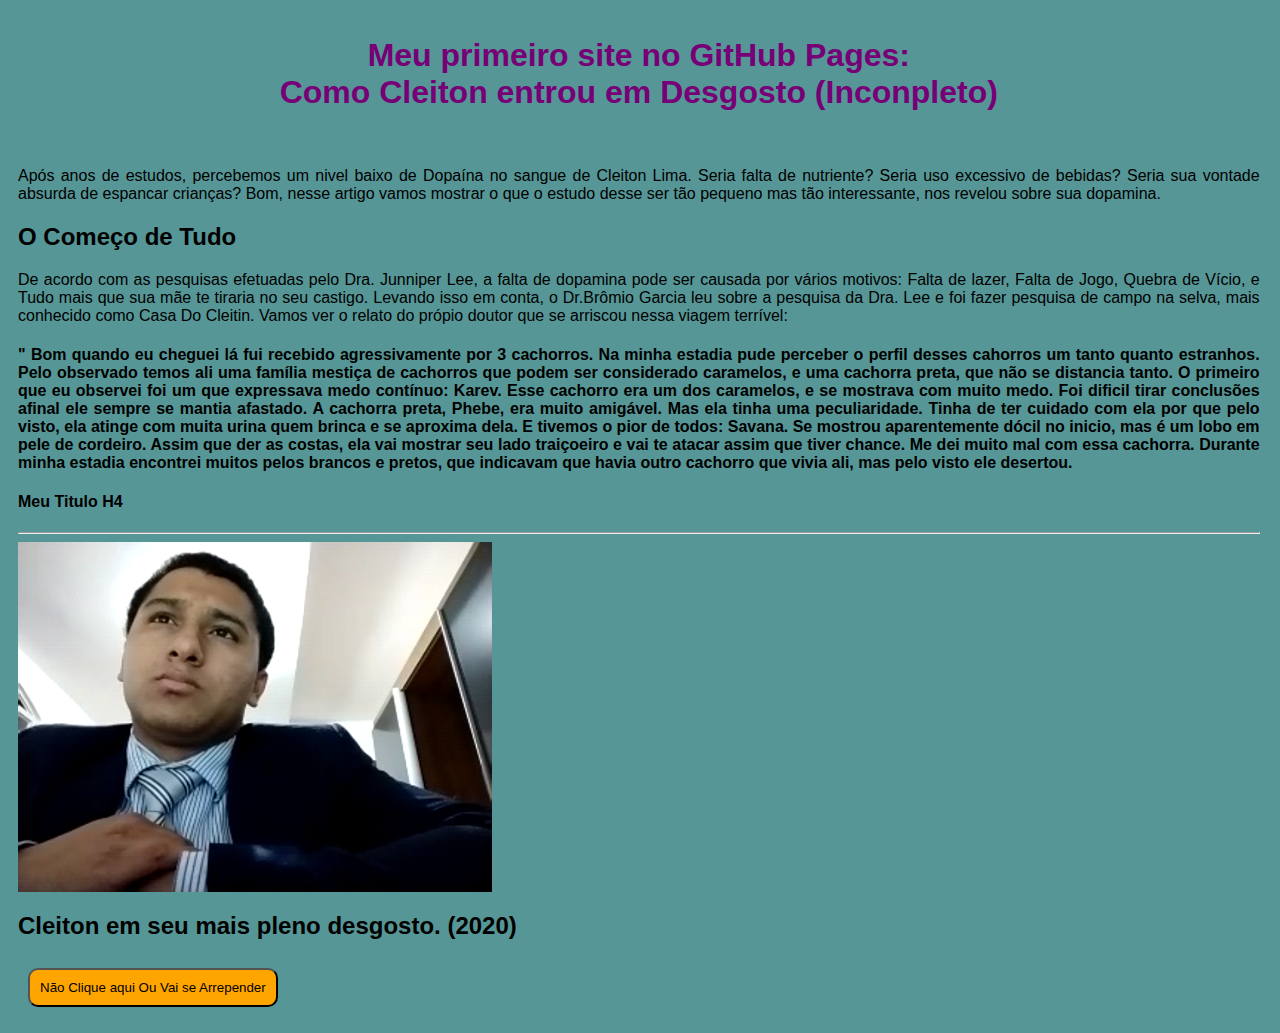
<file: Index.html>
<!DOCTYPE html>

<html>
    
    <head>
        <meta charset="utf-8">      
        <title> Minha Primeira Página</title>
        <link rel="icon" href="Imagens/Primeiro.png">
        <link rel="stylesheet" href="style.css">



    </head>

    <body>
        <div class="Parágrafos" id="1p">
        <h1> <strong>Meu primeiro site no GitHub Pages:<br> Como Cleiton entrou em Desgosto (Inconpleto) </strong> </h1>
        <br>
        <p> Após anos de estudos, percebemos um nivel baixo de Dopaína no sangue de Cleiton Lima. Seria falta de nutriente?
            Seria uso excessivo de bebidas? Seria sua vontade absurda de espancar crianças? Bom, nesse artigo vamos mostrar o 
            que o estudo desse ser tão pequeno mas tão interessante, nos revelou sobre sua dopamina.
        </p>
        </div>

        <div class="Parágrafos" id="2p">
        <H2> O Começo de Tudo</H2>
        <p> De acordo com as pesquisas efetuadas pelo Dra. Junniper Lee, a falta de dopamina pode ser causada por vários
            motivos: Falta de lazer, Falta de Jogo, Quebra de Vício, e Tudo mais que sua mãe te tiraria no seu castigo. 
            Levando isso em conta, o Dr.Brômio Garcia leu sobre a pesquisa da Dra. Lee e foi fazer pesquisa de campo na selva, 
            mais conhecido como Casa Do Cleitin. Vamos ver o relato do própio doutor que se arriscou nessa viagem terrível:
        
        </p>
        </div>

        <div class="Parágrafos" id="3p">
        <h4> " Bom quando eu cheguei lá fui recebido agressivamente por 3 cachorros. Na minha estadia pude perceber o 
            perfil desses cahorros um tanto quanto estranhos. Pelo observado temos ali uma família mestiça de cachorros 
            que podem ser considerado caramelos, e uma cachorra preta, que não se distancia tanto. O primeiro que eu 
            observei foi um que expressava medo contínuo: Karev. Esse cachorro era um dos caramelos, e se mostrava com 
            muito medo. Foi dificil tirar conclusões afinal ele sempre se mantia afastado. A cachorra preta, Phebe, era muito amigável.
            Mas ela tinha uma peculiaridade. Tinha de ter cuidado com ela por que pelo visto, ela atinge com muita urina quem 
            brinca e se aproxima dela. E tivemos o pior de todos: Savana. Se mostrou aparentemente dócil no inicio, mas é um lobo
            em pele de cordeiro. Assim que der as costas, ela vai mostrar seu lado traiçoeiro e vai te atacar assim que tiver chance.
            Me dei muito mal com essa cachorra. Durante minha estadia encontrei muitos pelos brancos e pretos, que indicavam que
            havia outro cachorro que vivia ali, mas pelo visto ele desertou.
        </h4>
        </div>

        <h4> Meu Titulo H4</h4>
        <hr>
        <div class="imagem">
        <img src="Imagens/Screenshot_20200812-210811.png"" alt=" Cleiton Desgostos ">
        
        <p></p>
       <strong> <span class="cão"> Cleiton em seu mais pleno desgosto. (2020)</span></strong>
       </div> 
       <br>

    


       <button> <a href="https://www.youtube.com/watch?v=s3M1CdL4Gdo"> Não Clique aqui Ou Vai se Arrepender </a> </button>
        
        
        
    
        
    
    
    
    
    
    
    
    </body>



</html>
</file>
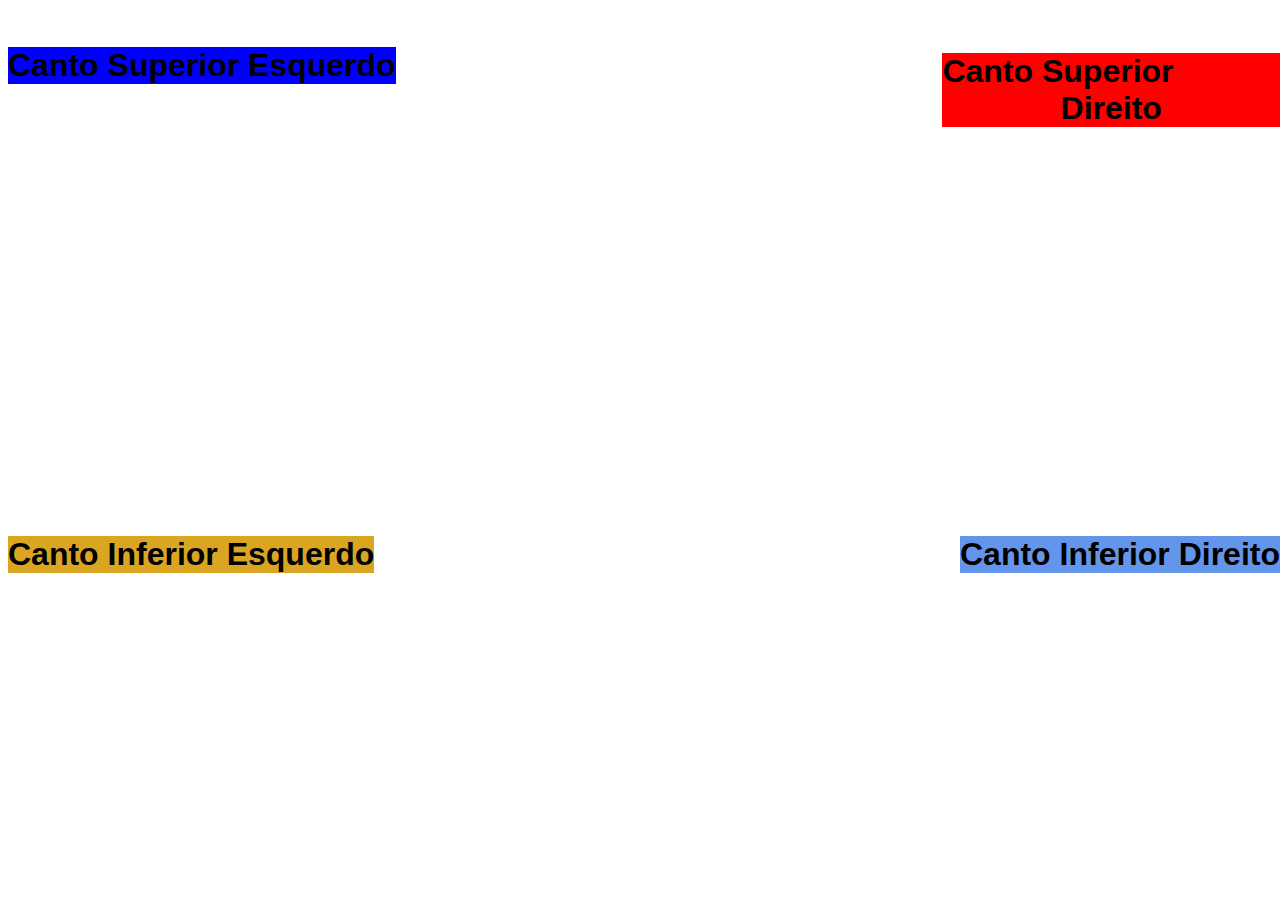
<file: Atividade Css/index.html>
<!DOCTYPE html>
    <html>
        <head>
            <meta charset="utf-8"   >
            <title> Atividade de CSS</title>
            <link rel="stylesheet" href="style.css">   





        </head>

        <body>
            <br>
            <h1 id="pato"> Canto Superior Esquerdo </h1>
            
            
            

            
            
            <h2 id="Cachorro"> Canto Superior Direito </h2>
            
            <br>
            <br>
           
         
         
            <h6 id="baleia"> Canto Inferior Esquerdo</h6>
            


            
            <h5 id="égua"> Canto Inferior Direito</h5>










        </body>



    
    
    
    
    
    
    
    
    
    
    
    
    
    
    
    
    
    
    
    
    
    
    
    
    
    </html>
</file>
<file: style.css>
body {
    background-color:rgb(86, 150, 150);
    width: 97%;
    padding: 8px;
   font-family: Arial;
   text-align: justify;
   padding-left: 10px;
}
p1, p2{
font-size: large;
}

h1 {
    color:rgb(119, 0, 119);
    text-align: center;


}
head {
    background-color: darkviolet;
}

button {    
    text-align: center;
    
    padding: 10px;
    margin: 10px;
    background-color: orange  ;
    border-radius: 10px ;
    box-shadow: black;
    border: thick 1px purple;
    height: auto;
}



a { 
    
    text-decoration: none;
    font-family: Helvetica, ;
    color: black
}



img {

height: 350px;

}


.cão {
    font-size: x-large;


}

.imagem {



}
</file>
<file: Atividade Css/style.css>
body {
    font-family: Arial;



}








#pato {
    float: left;
    background-color: blue;
   
   position: absolute;
   

}


#Cachorro {

float: right;
background-color: red;
font-size: xx-large;
margin-left: 73%;
position: absolute;
text-align-last: center;
width: auto;
}




#égua  {
    font-size: xx-large;
    float: right;
       margin-top: 37%;
       background-color: cornflowerblue;
       right: 0;

       position: absolute;
}




#baleia {
    font-size: xx-large;
    float: left;
    margin-top: 37%;
    text-align:left;
background-color: goldenrod;


position: absolute;




}
</file>
